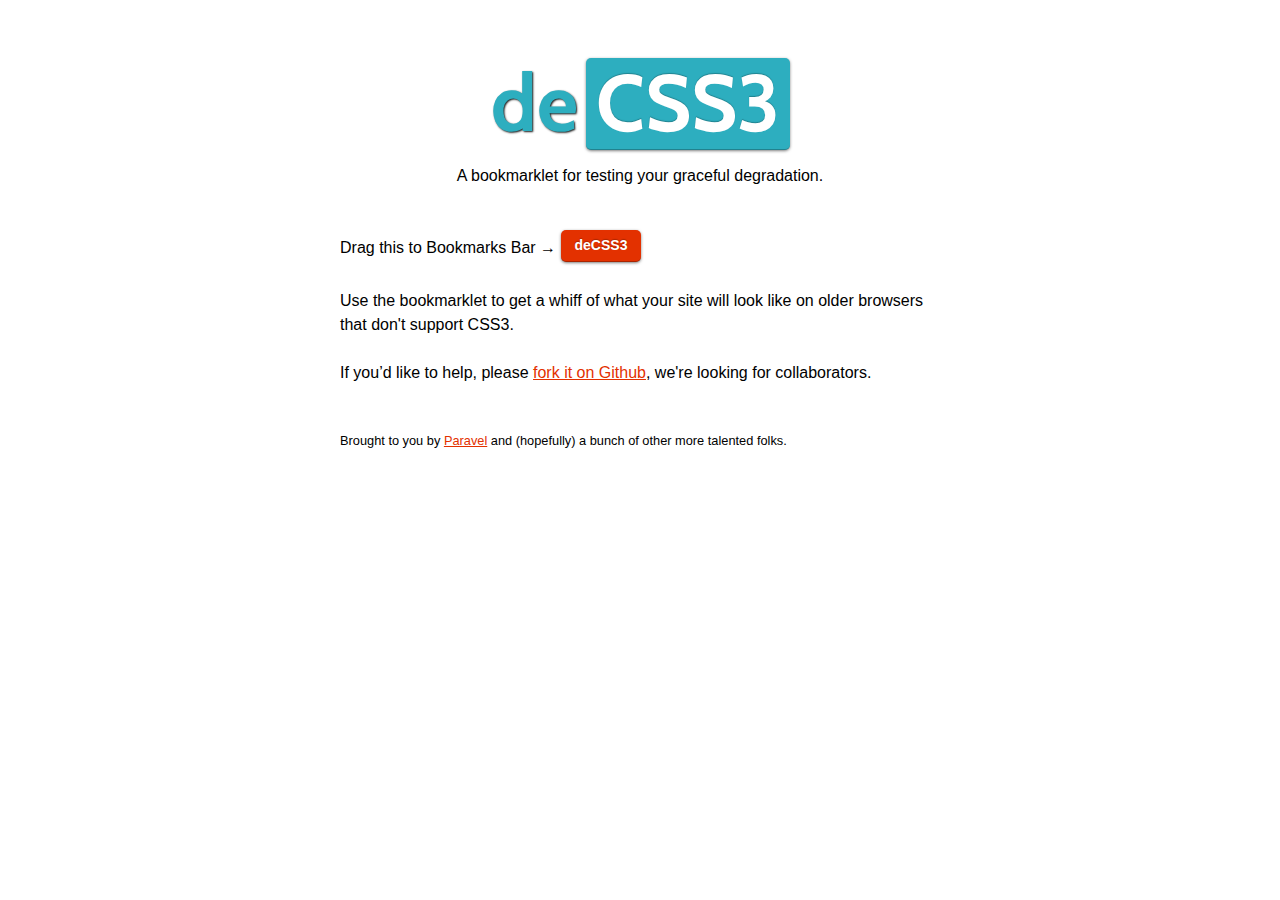
<file: index.html>
<!DOCTYPE html>
<html lang="en">
<head>
	<meta charset="utf-8" />
	<title>deCSS3 - a bookmarklet for graceful degradation.</title>
	<link href='http://fonts.googleapis.com/css?family=Cabin:600' rel='stylesheet' type='text/css'>

	<!-- stylesheets -->
	<link rel="stylesheet" href="style.css" type="text/css" />

	<!-- javascripts -->
	<!--[if IE]><script src="http://html5shiv.googlecode.com/svn/trunk/html5.js"></script><![endif]-->
</head>

<body>
<div class="container">
	<header>
		<h1>de<span class="logo-box awesome blue">CSS3</span></h1>
		<p>A bookmarklet for testing your graceful degradation.</p>
	</header>
	<section id="content">
		<p>Drag this to Bookmarks Bar &rarr; <a class="bookmarklet awesome large red" href="javascript:s=document.createElement('script');s.type='text/javascript';s.src='http://raw.github.com/davatron5000/deCSS3/master/deCSS3.js?v='+parseInt(Math.random()*99999999);document.body.appendChild(s);">
	deCSS3</a></p>
		<p>Use the bookmarklet to get a whiff of what your site will look like on older browsers that don't support CSS3.</p>
		<p>If you&rsquo;d like to help, please <a href="https://github.com/davatron5000/deCSS3">fork it on Github</a>, we're looking for collaborators.</p>
	</section>
	
	<footer>
		<p>Brought to you by <a href="http://paravelinc.com">Paravel</a> and (hopefully) a bunch of other more talented folks.</p>
	</footer>
</div>
</body>
</html>
</file>
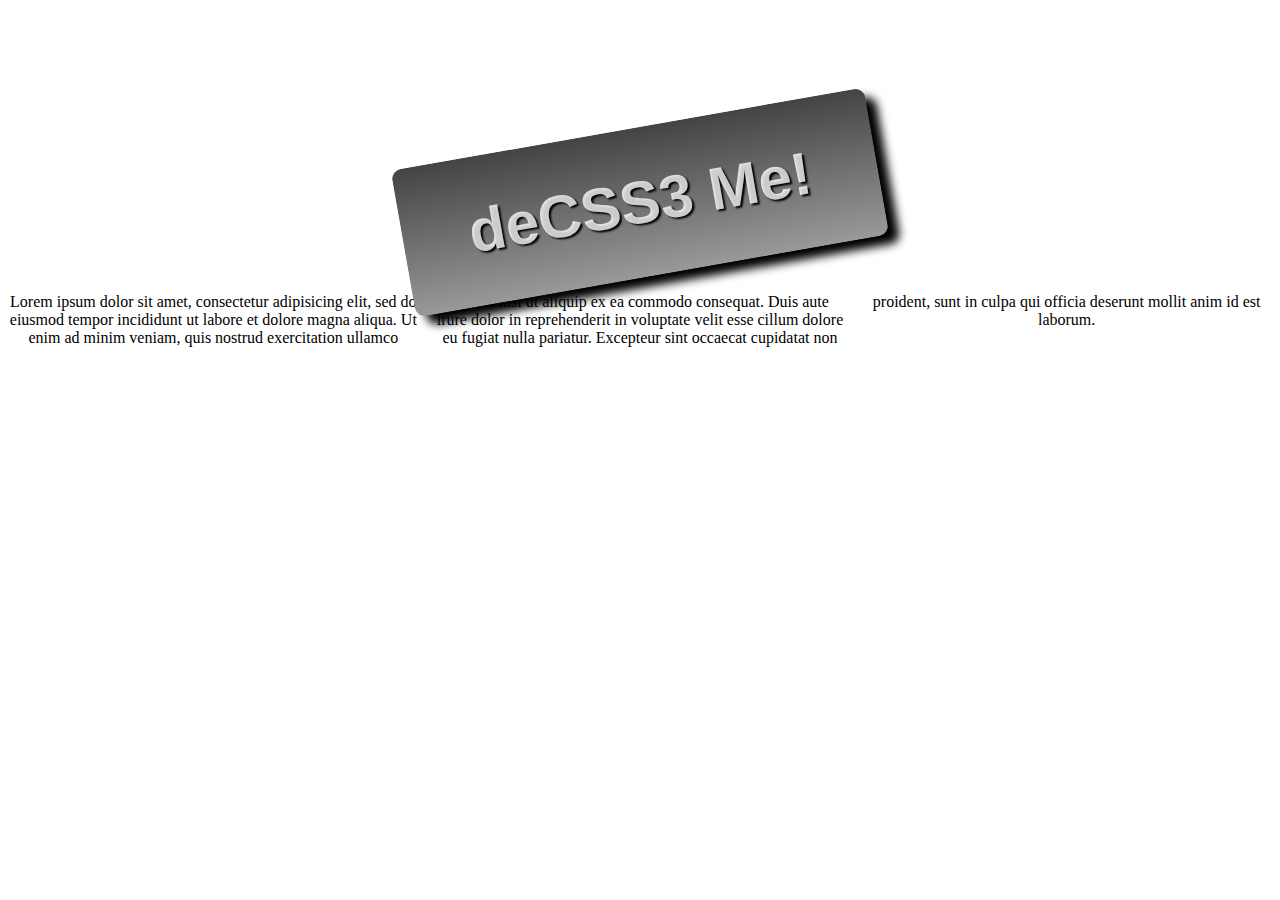
<file: example.html>
<!DOCTYPE HTML>
<html>
	<head>
		<title>deCSS3</title>
		<style type="text/css" media="screen">
			body {
				padding-top: 120px;
				text-align: center;
			}
			a {
				background: #444;
				background-image: -webkit-linear-gradient(top, #444444, #999999);
				border-radius: 10px;
				box-shadow: 10px 10px 10px #000;
				color:#fff;
				color:rgba(255,255,255,0.8);
				display: block;
				font-size: 60px;
				font-family: sans-serif;
				font-weight: bold;
				padding: 40px;
				margin: 0 auto;
				text-align:center;
				text-decoration: none;
				text-shadow: 2px 2px 2px #000;
				width: 400px;
				-webkit-transform: rotate(-10deg);
				-webkit-transition: all 1s linear;
			}
			
			a:hover {
				background: #f00;
			}
			
			p {
				-webkit-column-count: 3;
				
			}
			
		</style
	</head>
	<body>
		<a href="#">deCSS3 Me!</a>
		
		<p>Lorem ipsum dolor sit amet, consectetur adipisicing elit, sed do eiusmod tempor incididunt ut labore et dolore magna aliqua. Ut enim ad minim veniam, quis nostrud exercitation ullamco laboris nisi ut aliquip ex ea commodo consequat. Duis aute irure dolor in reprehenderit in voluptate velit esse cillum dolore eu fugiat nulla pariatur. Excepteur sint occaecat cupidatat non proident, sunt in culpa qui officia deserunt mollit anim id est laborum.</p>
		
		<script>
			var trigger = document.getElementsByTagName('a');
			trigger[0].onclick = function(){ 
			  s=document.createElement('script');
			  s.type='text/javascript';
			  s.src='deCSS3.js?v='+parseInt(Math.random()*99999999);
			  document.body.appendChild(s);
			};
		</script>
		
	</body>
</html>
</file>
<file: style.css>
/*! normalize.css 2011-08-12T17:28 UTC · http://github.com/necolas/normalize.css */

/* HTML5 display definitions
---------------------------------------------------------------------- */

/*
 * Corrects block display not defined in IE6/7/8/9 & FF3
 */

article,
aside,
details,
figcaption,
figure,
footer,
header,
hgroup,
nav,
section {
    display: block;
}

/*
 * Corrects inline-block display not defined in IE6/7/8/9 & FF3
 */

audio,
canvas,
video {
    display: inline-block;
    *display: inline;
    *zoom: 1;
}

/*
 * Prevents modern browsers from displaying 'audio' without controls
 */

audio:not([controls]) {
    display: none;
}

/*
 * Addresses styling for 'hidden' attribute not present in IE7/8/9, FF3, S4
 * Known issue: no IE6 support
 */

[hidden] {
    display: none;
}


/* Base
---------------------------------------------------------------------- */

/*
 * 1. Corrects text resizing oddly in IE6/7 when body font-size is set using em units
 *    http://clagnut.com/blog/348/#c790
 * 2. Keeps page centred in all browsers regardless of content height
 * 3. Prevents iOS text size adjust after orientation change, without disabling user zoom
 *    www.456bereastreet.com/archive/201012/controlling_text_size_in_safari_for_ios_without_disabling_user_zoom/
 */

html {
    font-size: 100%; /* 1 */
    overflow-y: scroll; /* 2 */
    -webkit-text-size-adjust: 100%; /* 3 */
    -ms-text-size-adjust: 100%; /* 3 */
}

/*
 * Addresses margins handled incorrectly in IE6/7
 */

body {
    margin: 0;
}

/* 
 * Addresses font-family inconsistency between 'textarea' and other form elements.
 */

body,
button,
input,
select,
textarea {
    font-family: sans-serif;
}


/* Links
---------------------------------------------------------------------- */

a {
    color: #00e;
}

a:visited {
    color: #551a8b;
}

/*
 * Addresses outline displayed oddly in Chrome
 */

a:focus {
    outline: thin dotted;
}

/*
 * Improves readability when focused and also mouse hovered in all browsers
 * people.opera.com/patrickl/experiments/keyboard/test
 */

a:hover,
a:active {
    outline: 0;
}


/* Typography
---------------------------------------------------------------------- */

/*
 * Addresses styling not present in IE7/8/9, S5, Chrome
 */

abbr[title] {
    border-bottom: 1px dotted;
}

/*
 * Addresses style set to 'bolder' in FF3/4, S4/5, Chrome
*/

b, 
strong { 
    font-weight: bold; 
}

blockquote {
    margin: 1em 40px;
}

/*
 * Addresses styling not present in S5, Chrome
 */

dfn {
    font-style: italic;
}

/*
 * Addresses styling not present in IE6/7/8/9
 */

mark {
    background: #ff0;
    color: #000;
}

/*
 * Corrects font family set oddly in IE6, S4/5, Chrome
 * en.wikipedia.org/wiki/User:Davidgothberg/Test59
 */

pre,
code,
kbd,
samp {
    font-family: monospace, serif;
    _font-family: 'courier new', monospace;
    font-size: 1em;
}

/*
 * Improves readability of pre-formatted text in all browsers
 */

pre {
    white-space: pre;
    white-space: pre-wrap;
    word-wrap: break-word;
}

/*
 * 1. Addresses CSS quotes not supported in IE6/7
 * 2. Addresses quote property not supported in S4
 */

/* 1 */

q {
    quotes: none;
}

/* 2 */

q:before,
q:after {
    content: '';
    content: none;
}

small {
    font-size: 75%;
}

/*
 * Prevents sub and sup affecting line-height in all browsers
 * gist.github.com/413930
 */

sub,
sup {
    font-size: 75%;
    line-height: 0;
    position: relative;
    vertical-align: baseline;
}

sup {
    top: -0.5em;
}

sub {
    bottom: -0.25em;
}


/* Lists
---------------------------------------------------------------------- */

ul,
ol {
    margin: 1em 0;
    padding: 0 0 0 40px;
}

dd {
    margin: 0 0 0 40px;
}

nav ul,
nav ol {
    list-style: none;
    list-style-image: none;
}


/* Embedded content
---------------------------------------------------------------------- */

/*
 * 1. Removes border when inside 'a' element in IE6/7/8/9
 * 2. Improves image quality when scaled in IE7
 *    code.flickr.com/blog/2008/11/12/on-ui-quality-the-little-things-client-side-image-resizing/
 */

img {
    border: 0; /* 1 */
    -ms-interpolation-mode: bicubic; /* 2 */
}

/*
 * Corrects overflow displayed oddly in IE9 
 */

svg:not(:root) {
    overflow: hidden;
}


/* Figures
---------------------------------------------------------------------- */

/*
 * Addresses margin not present in IE6/7/8/9, S5, O11
 */

figure {
    margin: 0;
}


/* Forms
---------------------------------------------------------------------- */

/*
 * Corrects margin displayed oddly in IE6/7
 */

form {
    margin: 0;
}

/*
 * Define consistent margin and padding
 */

fieldset {
    margin: 0 2px;
    padding: 0.35em 0.625em 0.75em;
}

/*
 * 1. Corrects color not being inherited in IE6/7/8/9
 * 2. Corrects alignment displayed oddly in IE6/7
 */

legend {
    border: 0; /* 1 */
    *margin-left: -7px; /* 2 */
}

/*
 * 1. Corrects font size not being inherited in all browsers
 * 2. Addresses margins set differently in IE6/7, F3/4, S5, Chrome
 * 3. Improves appearance and consistency in all browsers
 */

button,
input,
select,
textarea {
    font-size: 100%; /* 1 */
    margin: 0; /* 2 */
    vertical-align: baseline; /* 3 */
    *vertical-align: middle; /* 3 */
}

/*
 * 1. Addresses FF3/4 setting line-height using !important in the UA stylesheet
 * 2. Corrects inner spacing displayed oddly in IE6/7
 */

button,
input {
    line-height: normal; /* 1 */
    *overflow: visible;  /* 2 */
}

/*
 * Corrects overlap and whitespace issue for buttons and inputs in IE6/7
 * Known issue: reintroduces inner spacing
 */

table button,
table input {
    *overflow: auto;
}

/*
 * 1. Improves usability and consistency of cursor style between image-type 'input' and others
 * 2. Corrects inability to style clickable 'input' types in iOS
 */

button,
html input[type="button"], 
input[type="reset"], 
input[type="submit"] {
    cursor: pointer; /* 1 */
    -webkit-appearance: button; /* 2 */
}

/*
 * 1. Addresses box sizing set to content-box in IE8/9
 * 2. Addresses excess padding in IE8/9
 */

input[type="checkbox"],
input[type="radio"] {
    box-sizing: border-box; /* 1 */
    padding: 0; /* 2 */
}

/*
 * 1. Addresses appearance set to searchfield in S5, Chrome
 * 2. Addresses box sizing set to border-box in S5, Chrome (include -moz to future-proof)
 */

input[type="search"] {
    -webkit-appearance: textfield; /* 1 */
    -moz-box-sizing: content-box;
    -webkit-box-sizing: content-box; /* 2 */
    box-sizing: content-box;
}

/*
 * Corrects inner padding displayed oddly in S5, Chrome on OSX
 */

input[type="search"]::-webkit-search-decoration {
    -webkit-appearance: none;
}

/*
 * Corrects inner padding and border displayed oddly in FF3/4
 * www.sitepen.com/blog/2008/05/14/the-devils-in-the-details-fixing-dojos-toolbar-buttons/
 */

button::-moz-focus-inner,
input::-moz-focus-inner {
    border: 0;
    padding: 0;
}

/*
 * 1. Removes default vertical scrollbar in IE6/7/8/9
 * 2. Improves readability and alignment in all browsers
 */

textarea {
    overflow: auto; /* 1 */
    vertical-align: top; /* 2 */
}


/* Tables
---------------------------------------------------------------------- */

/* 
 * Remove most spacing between table cells
 */

table {
    border-collapse: collapse;
    border-spacing: 0;
}

/* Layout
---------------------------------------------------------------------- */

.container {
	width: 80%;
	margin: 0 auto;
	max-width: 600px;
}

header {
	margin-bottom: 3em;
	text-align: center;
}

header h1 {
	color: #2daebf;
	font-family: 'Cabin', sans-serif;
	font-size: 80px;
	margin-bottom: 0;
	text-shadow: 1px 1px 2px #1a1a1a;
}

header h1 .logo-box {
	margin-left: 8px;
	cursor: default!important;
}

#content {
	margin-bottom: 3em;
}

#content p {
	line-height: 1.5em;
	margin-bottom: 1.5em;
}

.bookmarklet {
	position: relative;
	top: -3px;
}

footer {
	font-size: 0.8em;
}

a {
	color: #e33100;
}

a:hover, 
a:focus,
a:visited {
	color: #999;
}

/* Super Awesome Buttons from Zurb
 * http://www.zurb.com/article/266/super-awesome-buttons-with-css3-and-rgba
*/

/* Sizes ---------- */
.awesome {
display: inline-block;
padding: 5px 10px 6px;
color: #fff;
text-decoration: none;
font-weight: bold;
line-height: 1;
-moz-border-radius: 5px;
-webkit-border-radius: 5px;
-moz-box-shadow: 0 1px 3px #999;
-webkit-box-shadow: 0 1px 3px #999;
text-shadow: 0 -1px 1px #222;
border-bottom: 1px solid #222;
position: relative;
cursor: pointer;
-moz-box-shadow: 0 1px 3px rgba(0,0,0,0.5);
-webkit-box-shadow: 0 1px 3px rgba(0,0,0,0.5);
text-shadow: 0 -1px 1px rgba(0,0,0,0.25);
border-bottom: 1px solid rgba(0,0,0,0.25);
}

.small.awesome {
font-size: 11px;
}
.medium.awesome {
font-size: 13px;
}
.large.awesome {
font-size: 14px;
padding: 8px 14px 9px;
}
 
/* Colors ---------- */
.blue.awesome {
background-color: #2daebf;
}
.red.awesome {
background-color: #e33100;
}
.magenta.awesome {
background-color: #a9014b;
}
.orange.awesome {
background-color: #ff5c00;
}
.yellow.awesome {
background-color: #ffb515;
}
</file>
